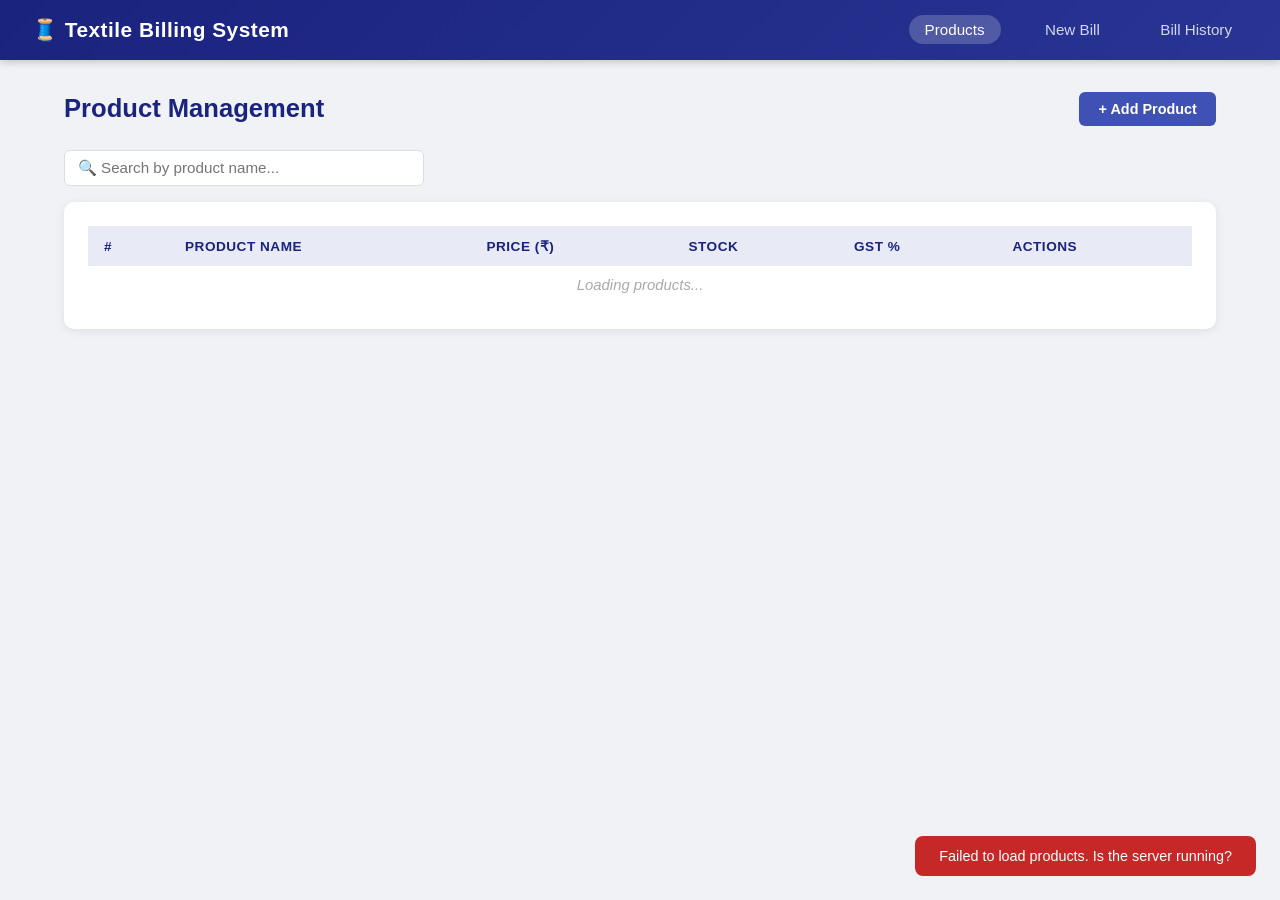
<file: frontend/index.html>
<!DOCTYPE html>
<html lang="en">
<head>
    <meta charset="UTF-8">
    <meta name="viewport" content="width=device-width, initial-scale=1.0">
    <title>Product Management | Textile Shop</title>
    <link rel="stylesheet" href="css/style.css">
</head>
<body>

<!-- ── NAVIGATION ─────────────────────────────────────────── -->
<nav class="navbar">
    <div class="brand">🧵 Textile Billing System</div>
    <div class="nav-links">
        <a href="index.html" class="active">Products</a>
        <a href="billing.html">New Bill</a>
        <a href="bills.html">Bill History</a>
    </div>
</nav>

<!-- ── MAIN CONTENT ───────────────────────────────────────── -->
<div class="container">
    <div class="page-header">
        <h1>Product Management</h1>
        <button class="btn btn-primary" onclick="showAddForm()">+ Add Product</button>
    </div>

    <!-- ADD / EDIT PRODUCT FORM (hidden by default) -->
    <div id="productForm" class="card" style="display:none;">
        <h2 id="formTitle">Add New Product</h2>
        <div class="form-grid">
            <div class="form-group">
                <label>Product Name *</label>
                <input type="text" id="pName" placeholder="e.g. Cotton Saree" />
                <span class="error" id="nameErr"></span>
            </div>
            <div class="form-group">
                <label>Price (₹) *</label>
                <input type="number" id="pPrice" placeholder="e.g. 850" min="1" />
                <span class="error" id="priceErr"></span>
            </div>
            <div class="form-group">
                <label>Quantity *</label>
                <input type="number" id="pQty" placeholder="e.g. 50" min="0" />
                <span class="error" id="qtyErr"></span>
            </div>
            <div class="form-group">
                <label>GST %</label>
                <input type="number" id="pGst" placeholder="e.g. 5" value="5" min="0" max="28" />
            </div>
        </div>
        <div class="form-actions">
            <button class="btn btn-success" onclick="saveProduct()">💾 Save</button>
            <button class="btn btn-secondary" onclick="hideForm()">Cancel</button>
        </div>
    </div>

    <!-- SEARCH BAR -->
    <div class="search-bar">
        <input type="text" id="searchInput" placeholder="🔍 Search by product name..."
               oninput="searchProducts()" />
    </div>

    <!-- PRODUCTS TABLE -->
    <div class="card">
        <table class="data-table" id="productTable">
            <thead>
                <tr>
                    <th>#</th>
                    <th>Product Name</th>
                    <th>Price (₹)</th>
                    <th>Stock</th>
                    <th>GST %</th>
                    <th>Actions</th>
                </tr>
            </thead>
            <tbody id="productBody">
                <tr><td colspan="6" class="loading">Loading products...</td></tr>
            </tbody>
        </table>
    </div>
</div>

<!-- TOAST NOTIFICATION -->
<div id="toast" class="toast"></div>

<script src="js/app.js"></script>
<script>
    // ── CONSTANTS ──────────────────────────────────────────
    const API = 'http://localhost:8080/api/products';
    let editingId = null;  // null = add mode, number = edit mode

    // ── LOAD ALL PRODUCTS ON PAGE LOAD ─────────────────────
    window.onload = () => loadProducts();

    /**
     * LOAD PRODUCTS
     * Calls GET /api/products and populates the table
     */
    async function loadProducts() {
        try {
            const res = await fetch(API);
            const products = await res.json();
            renderTable(products);
        } catch (err) {
            showToast('Failed to load products. Is the server running?', 'error');
        }
    }

    /**
     * RENDER TABLE
     * Takes array of products and builds HTML rows
     */
    function renderTable(products) {
        const tbody = document.getElementById('productBody');
        if (products.length === 0) {
            tbody.innerHTML = '<tr><td colspan="6" class="loading">No products found.</td></tr>';
            return;
        }
        tbody.innerHTML = products.map((p, i) => `
            <tr>
                <td>${i + 1}</td>
                <td><strong>${p.name}</strong></td>
                <td>₹${p.price.toFixed(2)}</td>
                <td>
                    <span class="badge ${p.quantity < 10 ? 'badge-danger' : 'badge-success'}">
                        ${p.quantity}
                    </span>
                </td>
                <td>${p.gstPercent || 5}%</td>
                <td>
                    <button class="btn btn-sm btn-warning" onclick="editProduct(${p.id})">✏️ Edit</button>
                    <button class="btn btn-sm btn-danger"  onclick="deleteProduct(${p.id}, '${p.name}')">🗑️ Delete</button>
                </td>
            </tr>
        `).join('');
    }

    /** Show the add form (reset fields) */
    function showAddForm() {
        editingId = null;
        document.getElementById('formTitle').textContent = 'Add New Product';
        document.getElementById('pName').value  = '';
        document.getElementById('pPrice').value = '';
        document.getElementById('pQty').value   = '';
        document.getElementById('pGst').value   = '5';
        clearErrors();
        document.getElementById('productForm').style.display = 'block';
        document.getElementById('pName').focus();
    }

    /** Populate form with product data for editing */
    async function editProduct(id) {
        try {
            const res = await fetch(`${API}/${id}`);
            const p = await res.json();
            editingId = id;
            document.getElementById('formTitle').textContent = 'Edit Product';
            document.getElementById('pName').value  = p.name;
            document.getElementById('pPrice').value = p.price;
            document.getElementById('pQty').value   = p.quantity;
            document.getElementById('pGst').value   = p.gstPercent || 5;
            clearErrors();
            document.getElementById('productForm').style.display = 'block';
        } catch (err) {
            showToast('Error loading product.', 'error');
        }
    }

    /** Hide the form */
    function hideForm() {
        document.getElementById('productForm').style.display = 'none';
    }

    /**
     * SAVE PRODUCT
     * Validates form, then calls POST (add) or PUT (edit) API
     */
    async function saveProduct() {
        clearErrors();
        const name  = document.getElementById('pName').value.trim();
        const price = parseFloat(document.getElementById('pPrice').value);
        const qty   = parseInt(document.getElementById('pQty').value);
        const gst   = parseFloat(document.getElementById('pGst').value) || 5;

        // Client-side validation
        let valid = true;
        if (!name) { document.getElementById('nameErr').textContent = 'Name is required'; valid = false; }
        if (!price || price < 1) { document.getElementById('priceErr').textContent = 'Enter valid price'; valid = false; }
        if (qty === undefined || qty < 0) { document.getElementById('qtyErr').textContent = 'Enter valid quantity'; valid = false; }
        if (!valid) return;

        const product = { name, price, quantity: qty, gstPercent: gst };

        try {
            const url    = editingId ? `${API}/${editingId}` : API;
            const method = editingId ? 'PUT' : 'POST';
            const res    = await fetch(url, {
                method,
                headers: { 'Content-Type': 'application/json' },
                body: JSON.stringify(product)
            });

            if (res.ok) {
                showToast(editingId ? 'Product updated!' : 'Product added!', 'success');
                hideForm();
                loadProducts();
            } else {
                const err = await res.json();
                showToast(JSON.stringify(err), 'error');
            }
        } catch (err) {
            showToast('Server error. Try again.', 'error');
        }
    }

    /**
     * DELETE PRODUCT
     * Calls DELETE /api/products/{id}
     */
    async function deleteProduct(id, name) {
        if (!confirm(`Delete "${name}"? This cannot be undone.`)) return;
        try {
            const res = await fetch(`${API}/${id}`, { method: 'DELETE' });
            if (res.status === 204) {
                showToast('Product deleted.', 'success');
                loadProducts();
            } else {
                showToast('Cannot delete: may be used in existing bills.', 'error');
            }
        } catch (err) {
            showToast('Error deleting product.', 'error');
        }
    }

    /** Live search by name */
    async function searchProducts() {
        const query = document.getElementById('searchInput').value.trim();
        if (query.length === 0) { loadProducts(); return; }
        try {
            const res = await fetch(`${API}/search?name=${encodeURIComponent(query)}`);
            const products = await res.json();
            renderTable(products);
        } catch (err) { /* ignore */ }
    }

    function clearErrors() {
        ['nameErr','priceErr','qtyErr'].forEach(id => {
            document.getElementById(id).textContent = '';
        });
    }
</script>
</body>
</html>
</file>
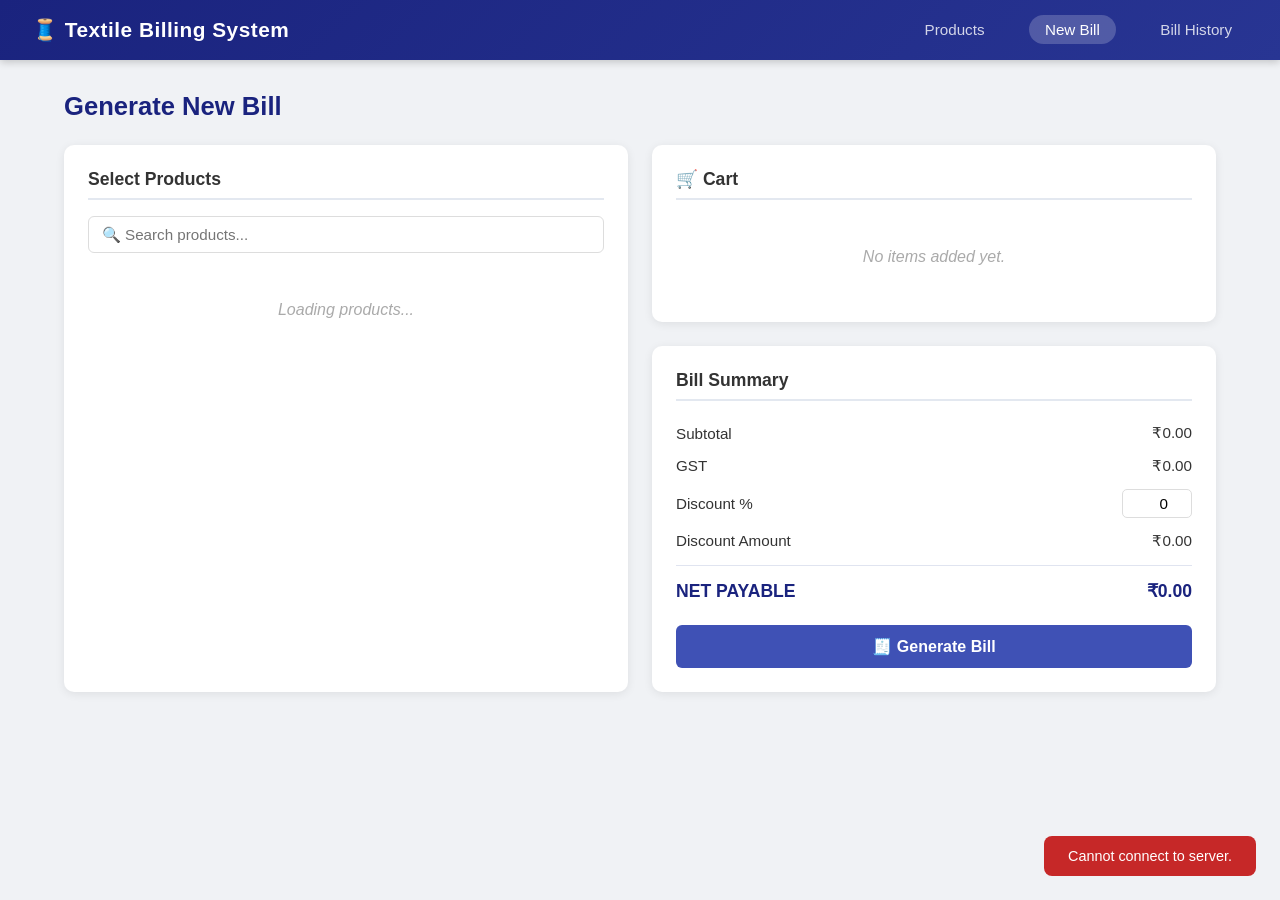
<file: frontend/billing.html>
<!DOCTYPE html>
<html lang="en">
<head>
    <meta charset="UTF-8">
    <meta name="viewport" content="width=device-width, initial-scale=1.0">
    <title>New Bill | Textile Shop</title>
    <link rel="stylesheet" href="css/style.css">
</head>
<body>

<nav class="navbar">
    <div class="brand">🧵 Textile Billing System</div>
    <div class="nav-links">
        <a href="index.html">Products</a>
        <a href="billing.html" class="active">New Bill</a>
        <a href="bills.html">Bill History</a>
    </div>
</nav>

<div class="container">
    <div class="page-header">
        <h1>Generate New Bill</h1>
    </div>

    <div class="billing-grid">

        <!-- LEFT: Product Selector -->
        <div class="card">
            <h2>Select Products</h2>
            <input type="text" id="billSearch" placeholder="🔍 Search products..."
                   oninput="filterProducts()" class="mb-1" />
            <div id="productList" class="product-select-list">
                <p class="loading">Loading products...</p>
            </div>
        </div>

        <!-- RIGHT: Cart + Bill Summary -->
        <div>
            <!-- CART -->
            <div class="card">
                <h2>🛒 Cart</h2>
                <div id="cartEmpty" class="loading">No items added yet.</div>
                <table class="data-table" id="cartTable" style="display:none;">
                    <thead>
                        <tr>
                            <th>Product</th>
                            <th>Qty</th>
                            <th>Unit Price</th>
                            <th>Total</th>
                            <th></th>
                        </tr>
                    </thead>
                    <tbody id="cartBody"></tbody>
                </table>
            </div>

            <!-- BILL SUMMARY -->
            <div class="card mt-1">
                <h2>Bill Summary</h2>
                <div class="summary-row">
                    <span>Subtotal</span>
                    <span id="subtotal">₹0.00</span>
                </div>
                <div class="summary-row">
                    <span>GST</span>
                    <span id="gstAmt">₹0.00</span>
                </div>
                <div class="summary-row">
                    <label>Discount %</label>
                    <input type="number" id="discountPct" value="0" min="0" max="100"
                           style="width:70px;text-align:right;" oninput="recalculate()" />
                </div>
                <div class="summary-row">
                    <span>Discount Amount</span>
                    <span id="discountAmt">₹0.00</span>
                </div>
                <hr>
                <div class="summary-row total-row">
                    <strong>NET PAYABLE</strong>
                    <strong id="netAmt">₹0.00</strong>
                </div>
                <button class="btn btn-primary btn-block mt-1"
                        onclick="generateBill()">🧾 Generate Bill</button>
            </div>
        </div>
    </div>
</div>

<!-- INVOICE MODAL (shown after bill is created) -->
<div id="invoiceModal" class="modal" style="display:none;">
    <div class="modal-content">
        <div class="invoice" id="invoiceContent">
            <div class="invoice-header">
                <h2>🧵 Textile Shop</h2>
                <p>Invoice</p>
            </div>
            <div class="invoice-meta">
                <span id="invBillNo"></span>
                <span id="invDate"></span>
            </div>
            <table class="data-table" id="invItemTable">
                <thead>
                    <tr><th>Product</th><th>Qty</th><th>Price</th><th>Total</th></tr>
                </thead>
                <tbody id="invItems"></tbody>
            </table>
            <div class="invoice-summary">
                <div class="summary-row"><span>Subtotal</span><span id="invSubtotal"></span></div>
                <div class="summary-row"><span>GST</span><span id="invGst"></span></div>
                <div class="summary-row"><span>Discount</span><span id="invDiscount"></span></div>
                <hr>
                <div class="summary-row total-row">
                    <strong>Total Payable</strong>
                    <strong id="invNet"></strong>
                </div>
            </div>
            <p class="invoice-footer">Thank you for shopping with us! 🙏</p>
        </div>
        <div class="modal-actions">
            <button class="btn btn-secondary" onclick="window.print()">🖨️ Print</button>
            <button class="btn btn-primary" onclick="closeInvoice()">✅ Done</button>
        </div>
    </div>
</div>

<div id="toast" class="toast"></div>
<script src="js/app.js"></script>
<script>
    const PRODUCTS_API = 'http://localhost:8080/api/products';
    const BILLS_API    = 'http://localhost:8080/api/bills';

    let allProducts = [];
    // cart: { productId, name, quantity, unitPrice, gstPercent }
    let cart = [];

    // Load products when page opens
    window.onload = async () => {
        try {
            const res = await fetch(PRODUCTS_API);
            allProducts = await res.json();
            renderProductList(allProducts);
        } catch {
            showToast('Cannot connect to server.', 'error');
        }
    };

    /** Render the product selection list (left panel) */
    function renderProductList(products) {
        const div = document.getElementById('productList');
        if (products.length === 0) {
            div.innerHTML = '<p class="loading">No products found.</p>';
            return;
        }
        div.innerHTML = products.map(p => `
            <div class="product-card ${p.quantity === 0 ? 'out-of-stock' : ''}">
                <div class="product-info">
                    <strong>${p.name}</strong>
                    <small>₹${p.price} | Stock: ${p.quantity}</small>
                </div>
                <div class="qty-control">
                    <input type="number" id="qty_${p.id}" value="1" min="1"
                           max="${p.quantity}" style="width:55px;" />
                    <button class="btn btn-sm btn-primary"
                            onclick="addToCart(${p.id})"
                            ${p.quantity === 0 ? 'disabled' : ''}>
                        ${p.quantity === 0 ? 'Out of Stock' : '+ Add'}
                    </button>
                </div>
            </div>
        `).join('');
    }

    /** Filter product list by name search */
    function filterProducts() {
        const q = document.getElementById('billSearch').value.toLowerCase();
        const filtered = allProducts.filter(p => p.name.toLowerCase().includes(q));
        renderProductList(filtered);
    }

    /**
     * ADD TO CART
     * Adds product with entered quantity to cart array, then updates UI
     */
    function addToCart(productId) {
        const product = allProducts.find(p => p.id === productId);
        const qtyInput = document.getElementById(`qty_${productId}`);
        const qty = parseInt(qtyInput.value);

        if (!qty || qty < 1) { showToast('Enter valid quantity', 'error'); return; }
        if (qty > product.quantity) {
            showToast(`Only ${product.quantity} in stock!`, 'error'); return;
        }

        // Check if already in cart → update quantity
        const existing = cart.find(c => c.productId === productId);
        if (existing) {
            existing.quantity += qty;
            if (existing.quantity > product.quantity) {
                existing.quantity = product.quantity;
                showToast('Quantity capped to available stock.', 'warning');
            }
        } else {
            cart.push({
                productId: product.id,
                name: product.name,
                quantity: qty,
                unitPrice: product.price,
                gstPercent: product.gstPercent || 5
            });
        }
        renderCart();
        showToast(`${product.name} added to cart`, 'success');
    }

    /** Render the cart table */
    function renderCart() {
        const tbody = document.getElementById('cartBody');
        if (cart.length === 0) {
            document.getElementById('cartEmpty').style.display = 'block';
            document.getElementById('cartTable').style.display = 'none';
            resetSummary();
            return;
        }
        document.getElementById('cartEmpty').style.display = 'none';
        document.getElementById('cartTable').style.display = 'table';

        tbody.innerHTML = cart.map((item, i) => `
            <tr>
                <td>${item.name}</td>
                <td>
                    <input type="number" value="${item.quantity}" min="1"
                           style="width:55px;"
                           onchange="updateQty(${i}, this.value)" />
                </td>
                <td>₹${item.unitPrice.toFixed(2)}</td>
                <td>₹${(item.unitPrice * item.quantity).toFixed(2)}</td>
                <td><button class="btn btn-sm btn-danger" onclick="removeFromCart(${i})">✕</button></td>
            </tr>
        `).join('');
        recalculate();
    }

    function updateQty(index, val) {
        const qty = parseInt(val);
        if (qty < 1) return;
        cart[index].quantity = qty;
        recalculate();
    }

    function removeFromCart(index) {
        cart.splice(index, 1);
        renderCart();
    }

    /**
     * RECALCULATE BILL TOTALS
     * Called whenever cart or discount changes
     */
    function recalculate() {
        let subtotal = 0, gstTotal = 0;
        cart.forEach(item => {
            const lineTotal = item.unitPrice * item.quantity;
            subtotal += lineTotal;
            gstTotal += (lineTotal * item.gstPercent) / 100;
        });
        const discPct = parseFloat(document.getElementById('discountPct').value) || 0;
        const discAmt = (subtotal * discPct) / 100;
        const net = subtotal + gstTotal - discAmt;

        document.getElementById('subtotal').textContent    = `₹${subtotal.toFixed(2)}`;
        document.getElementById('gstAmt').textContent      = `₹${gstTotal.toFixed(2)}`;
        document.getElementById('discountAmt').textContent = `₹${discAmt.toFixed(2)}`;
        document.getElementById('netAmt').textContent      = `₹${net.toFixed(2)}`;
    }

    function resetSummary() {
        ['subtotal','gstAmt','discountAmt','netAmt'].forEach(id =>
            document.getElementById(id).textContent = '₹0.00');
    }

    /**
     * GENERATE BILL
     * Sends POST /api/bills with cart data
     */
    async function generateBill() {
        if (cart.length === 0) { showToast('Cart is empty!', 'error'); return; }

        const discountPercent = parseFloat(document.getElementById('discountPct').value) || 0;
        const payload = {
            discountPercent,
            items: cart.map(item => ({
                productId: item.productId,
                quantity: item.quantity
            }))
        };

        try {
            const res = await fetch(BILLS_API, {
                method: 'POST',
                headers: { 'Content-Type': 'application/json' },
                body: JSON.stringify(payload)
            });

            if (res.ok) {
                const bill = await res.json();
                showInvoice(bill);
                cart = [];           // Clear cart after successful billing
                renderCart();
                // Reload product list to reflect updated stock
                const pRes = await fetch(PRODUCTS_API);
                allProducts = await pRes.json();
                renderProductList(allProducts);
            } else {
                const err = await res.json();
                showToast(err.error || 'Error creating bill', 'error');
            }
        } catch {
            showToast('Server error. Try again.', 'error');
        }
    }

    /** Show invoice modal after successful bill creation */
    function showInvoice(bill) {
        document.getElementById('invBillNo').textContent = `Bill #${bill.id}`;
        document.getElementById('invDate').textContent   =
            new Date(bill.billDate).toLocaleString('en-IN');
        document.getElementById('invSubtotal').textContent = `₹${bill.totalAmount.toFixed(2)}`;
        document.getElementById('invGst').textContent      = `₹${bill.gstAmount.toFixed(2)}`;
        document.getElementById('invDiscount').textContent = `₹${bill.discountAmount.toFixed(2)}`;
        document.getElementById('invNet').textContent      = `₹${bill.netAmount.toFixed(2)}`;

        document.getElementById('invItems').innerHTML = bill.billItems.map(item => `
            <tr>
                <td>${item.product.name}</td>
                <td>${item.quantity}</td>
                <td>₹${item.unitPrice.toFixed(2)}</td>
                <td>₹${item.totalPrice.toFixed(2)}</td>
            </tr>
        `).join('');

        document.getElementById('invoiceModal').style.display = 'flex';
    }

    function closeInvoice() {
        document.getElementById('invoiceModal').style.display = 'none';
    }
</script>
</body>
</html>
</file>
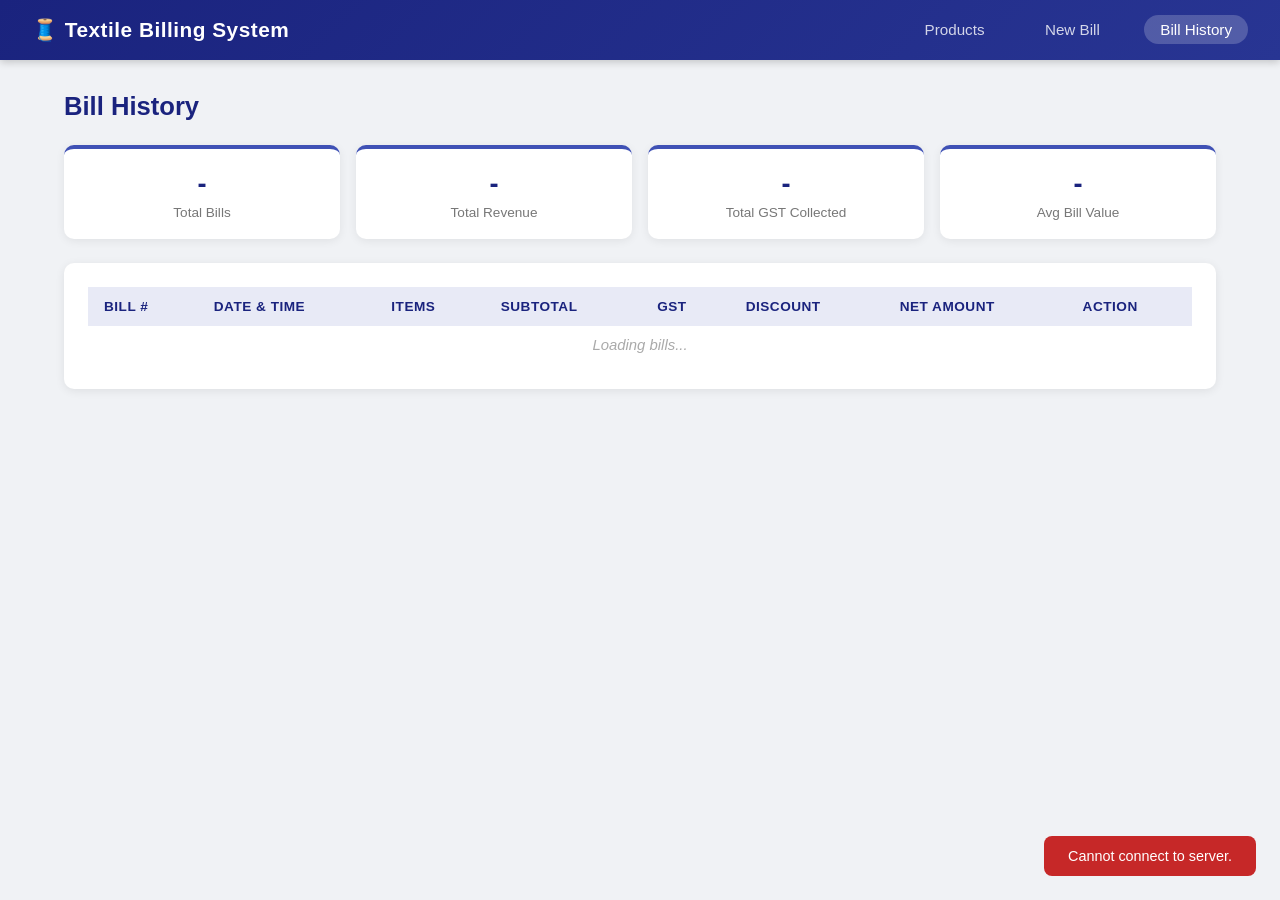
<file: frontend/bills.html>
<!DOCTYPE html>
<html lang="en">
<head>
    <meta charset="UTF-8">
    <meta name="viewport" content="width=device-width, initial-scale=1.0">
    <title>Bill History | Textile Shop</title>
    <link rel="stylesheet" href="css/style.css">
</head>
<body>

<nav class="navbar">
    <div class="brand">🧵 Textile Billing System</div>
    <div class="nav-links">
        <a href="index.html">Products</a>
        <a href="billing.html">New Bill</a>
        <a href="bills.html" class="active">Bill History</a>
    </div>
</nav>

<div class="container">
    <div class="page-header">
        <h1>Bill History</h1>
    </div>

    <!-- SUMMARY STATS -->
    <div class="stats-row">
        <div class="stat-card">
            <div class="stat-value" id="totalBills">-</div>
            <div class="stat-label">Total Bills</div>
        </div>
        <div class="stat-card">
            <div class="stat-value" id="totalRevenue">-</div>
            <div class="stat-label">Total Revenue</div>
        </div>
        <div class="stat-card">
            <div class="stat-value" id="totalGst">-</div>
            <div class="stat-label">Total GST Collected</div>
        </div>
        <div class="stat-card">
            <div class="stat-value" id="avgBill">-</div>
            <div class="stat-label">Avg Bill Value</div>
        </div>
    </div>

    <!-- BILLS TABLE -->
    <div class="card">
        <table class="data-table">
            <thead>
                <tr>
                    <th>Bill #</th>
                    <th>Date & Time</th>
                    <th>Items</th>
                    <th>Subtotal</th>
                    <th>GST</th>
                    <th>Discount</th>
                    <th>Net Amount</th>
                    <th>Action</th>
                </tr>
            </thead>
            <tbody id="billsBody">
                <tr><td colspan="8" class="loading">Loading bills...</td></tr>
            </tbody>
        </table>
    </div>
</div>

<!-- BILL DETAIL MODAL -->
<div id="detailModal" class="modal" style="display:none;">
    <div class="modal-content">
        <div class="invoice" id="detailContent">
            <div class="invoice-header">
                <h2>🧵 Textile Shop</h2>
                <p>Invoice Detail</p>
            </div>
            <div class="invoice-meta">
                <span id="detBillNo"></span>
                <span id="detDate"></span>
            </div>
            <table class="data-table">
                <thead>
                    <tr><th>Product</th><th>Qty</th><th>Unit Price</th><th>Total</th></tr>
                </thead>
                <tbody id="detItems"></tbody>
            </table>
            <div class="invoice-summary">
                <div class="summary-row"><span>Subtotal</span><span id="detSub"></span></div>
                <div class="summary-row"><span>GST</span><span id="detGst"></span></div>
                <div class="summary-row"><span>Discount</span><span id="detDisc"></span></div>
                <hr>
                <div class="summary-row total-row">
                    <strong>Net Payable</strong><strong id="detNet"></strong>
                </div>
            </div>
            <p class="invoice-footer">Thank you for shopping with us! 🙏</p>
        </div>
        <div class="modal-actions">
            <button class="btn btn-secondary" onclick="window.print()">🖨️ Print</button>
            <button class="btn btn-primary" onclick="document.getElementById('detailModal').style.display='none'">✅ Close</button>
        </div>
    </div>
</div>

<div id="toast" class="toast"></div>
<script src="js/app.js"></script>
<script>
    const API = 'http://localhost:8080/api/bills';

    window.onload = loadBills;

    async function loadBills() {
        try {
            const res  = await fetch(API);
            const bills = await res.json();
            renderStats(bills);
            renderBills(bills);
        } catch {
            showToast('Cannot connect to server.', 'error');
        }
    }

    /** Render summary stat cards */
    function renderStats(bills) {
        const total   = bills.reduce((s, b) => s + b.netAmount, 0);
        const gst     = bills.reduce((s, b) => s + b.gstAmount, 0);
        document.getElementById('totalBills').textContent   = bills.length;
        document.getElementById('totalRevenue').textContent = `₹${total.toFixed(0)}`;
        document.getElementById('totalGst').textContent     = `₹${gst.toFixed(0)}`;
        document.getElementById('avgBill').textContent      =
            bills.length ? `₹${(total / bills.length).toFixed(0)}` : '₹0';
    }

    function renderBills(bills) {
        const tbody = document.getElementById('billsBody');
        if (bills.length === 0) {
            tbody.innerHTML = '<tr><td colspan="8" class="loading">No bills generated yet.</td></tr>';
            return;
        }
        tbody.innerHTML = [...bills].reverse().map(b => `
            <tr>
                <td><strong>#${b.id}</strong></td>
                <td>${new Date(b.billDate).toLocaleString('en-IN')}</td>
                <td>${b.billItems ? b.billItems.length : '-'} items</td>
                <td>₹${b.totalAmount.toFixed(2)}</td>
                <td>₹${b.gstAmount.toFixed(2)}</td>
                <td>₹${b.discountAmount.toFixed(2)}</td>
                <td><strong>₹${b.netAmount.toFixed(2)}</strong></td>
                <td>
                    <button class="btn btn-sm btn-primary" onclick="viewBill(${b.id})">
                        👁️ View
                    </button>
                </td>
            </tr>
        `).join('');
    }

    async function viewBill(id) {
        try {
            const res  = await fetch(`${API}/${id}`);
            const bill = await res.json();

            document.getElementById('detBillNo').textContent = `Bill #${bill.id}`;
            document.getElementById('detDate').textContent   =
                new Date(bill.billDate).toLocaleString('en-IN');
            document.getElementById('detSub').textContent   = `₹${bill.totalAmount.toFixed(2)}`;
            document.getElementById('detGst').textContent   = `₹${bill.gstAmount.toFixed(2)}`;
            document.getElementById('detDisc').textContent  = `₹${bill.discountAmount.toFixed(2)}`;
            document.getElementById('detNet').textContent   = `₹${bill.netAmount.toFixed(2)}`;

            document.getElementById('detItems').innerHTML = bill.billItems.map(item => `
                <tr>
                    <td>${item.product.name}</td>
                    <td>${item.quantity}</td>
                    <td>₹${item.unitPrice.toFixed(2)}</td>
                    <td>₹${item.totalPrice.toFixed(2)}</td>
                </tr>
            `).join('');

            document.getElementById('detailModal').style.display = 'flex';
        } catch {
            showToast('Error loading bill details.', 'error');
        }
    }
</script>
</body>
</html>
</file>
<file: frontend/css/style.css>
/* =============================================================
   RETAIL BILLING SYSTEM - STYLESHEET
   Textile Shop UI
   ============================================================= */

/* ── RESET & BASE ─────────────────────────────────────────── */
* { box-sizing: border-box; margin: 0; padding: 0; }

body {
    font-family: 'Segoe UI', Arial, sans-serif;
    background: #f0f2f5;
    color: #333;
    min-height: 100vh;
}

/* ── NAVBAR ───────────────────────────────────────────────── */
.navbar {
    background: linear-gradient(135deg, #1a237e, #283593);
    color: white;
    display: flex;
    justify-content: space-between;
    align-items: center;
    padding: 0 2rem;
    height: 60px;
    box-shadow: 0 2px 8px rgba(0,0,0,0.2);
    position: sticky; top: 0; z-index: 100;
}
.brand { font-size: 1.3rem; font-weight: 700; letter-spacing: 0.5px; }
.nav-links a {
    color: rgba(255,255,255,0.8);
    text-decoration: none;
    margin-left: 1.5rem;
    padding: 0.4rem 1rem;
    border-radius: 20px;
    transition: all 0.2s;
    font-size: 0.95rem;
}
.nav-links a:hover, .nav-links a.active {
    background: rgba(255,255,255,0.2);
    color: white;
}

/* ── CONTAINER ────────────────────────────────────────────── */
.container { max-width: 1200px; margin: 0 auto; padding: 2rem 1.5rem; }

/* ── PAGE HEADER ──────────────────────────────────────────── */
.page-header {
    display: flex; justify-content: space-between;
    align-items: center; margin-bottom: 1.5rem;
}
.page-header h1 { font-size: 1.6rem; color: #1a237e; }

/* ── CARD ─────────────────────────────────────────────────── */
.card {
    background: white;
    border-radius: 10px;
    padding: 1.5rem;
    box-shadow: 0 2px 10px rgba(0,0,0,0.08);
    margin-bottom: 1.5rem;
}
.card h2 { font-size: 1.1rem; color: #333; margin-bottom: 1rem; border-bottom: 2px solid #e3e8f0; padding-bottom: 0.5rem; }

/* ── FORM ─────────────────────────────────────────────────── */
.form-grid { display: grid; grid-template-columns: 1fr 1fr; gap: 1rem; margin-bottom: 1rem; }
.form-group { display: flex; flex-direction: column; gap: 0.3rem; }
.form-group label { font-weight: 600; font-size: 0.9rem; color: #555; }
.form-group input, input[type="text"], input[type="number"] {
    padding: 0.55rem 0.8rem;
    border: 1.5px solid #ddd;
    border-radius: 6px;
    font-size: 0.95rem;
    transition: border 0.2s;
    width: 100%;
}
input:focus { outline: none; border-color: #3f51b5; box-shadow: 0 0 0 2px rgba(63,81,181,0.15); }
.form-actions { display: flex; gap: 0.7rem; margin-top: 0.5rem; }
.error { color: #e53935; font-size: 0.8rem; }

/* ── BUTTONS ──────────────────────────────────────────────── */
.btn {
    padding: 0.55rem 1.2rem;
    border: none; border-radius: 6px;
    cursor: pointer; font-size: 0.9rem;
    font-weight: 600; transition: all 0.2s;
    display: inline-flex; align-items: center; gap: 0.3rem;
}
.btn:hover { opacity: 0.88; transform: translateY(-1px); }
.btn-primary   { background: #3f51b5; color: white; }
.btn-success   { background: #2e7d32; color: white; }
.btn-danger    { background: #c62828; color: white; }
.btn-warning   { background: #f57f17; color: white; }
.btn-secondary { background: #78909c; color: white; }
.btn-sm { padding: 0.3rem 0.75rem; font-size: 0.82rem; }
.btn-block { width: 100%; justify-content: center; padding: 0.75rem; font-size: 1rem; }

/* ── TABLE ────────────────────────────────────────────────── */
.data-table { width: 100%; border-collapse: collapse; }
.data-table th {
    background: #e8eaf6; color: #1a237e;
    padding: 0.75rem 1rem; text-align: left;
    font-size: 0.85rem; text-transform: uppercase; letter-spacing: 0.5px;
}
.data-table td { padding: 0.7rem 1rem; border-bottom: 1px solid #f0f2f5; font-size: 0.93rem; }
.data-table tr:last-child td { border-bottom: none; }
.data-table tr:hover td { background: #f5f7ff; }

/* ── BADGES ───────────────────────────────────────────────── */
.badge { padding: 0.2rem 0.65rem; border-radius: 12px; font-size: 0.82rem; font-weight: 600; }
.badge-success { background: #e8f5e9; color: #2e7d32; }
.badge-danger  { background: #ffebee; color: #c62828; }

/* ── SEARCH BAR ───────────────────────────────────────────── */
.search-bar { margin-bottom: 1rem; }
.search-bar input { max-width: 360px; }

/* ── BILLING GRID ─────────────────────────────────────────── */
.billing-grid { display: grid; grid-template-columns: 1fr 1fr; gap: 1.5rem; }

/* ── PRODUCT SELECT LIST ──────────────────────────────────── */
.product-select-list { max-height: 420px; overflow-y: auto; }
.product-card {
    display: flex; justify-content: space-between; align-items: center;
    padding: 0.65rem 0.8rem; border: 1.5px solid #e0e4f0;
    border-radius: 8px; margin-bottom: 0.5rem;
    transition: border-color 0.2s; background: #fafbff;
}
.product-card:hover { border-color: #7986cb; }
.product-card.out-of-stock { opacity: 0.5; background: #fafafa; }
.product-info { display: flex; flex-direction: column; gap: 0.15rem; }
.product-info strong { font-size: 0.95rem; }
.product-info small { color: #777; font-size: 0.82rem; }
.qty-control { display: flex; gap: 0.5rem; align-items: center; }

/* ── BILL SUMMARY ─────────────────────────────────────────── */
.summary-row {
    display: flex; justify-content: space-between; align-items: center;
    padding: 0.45rem 0; font-size: 0.95rem;
}
.summary-row input { border: 1.5px solid #ddd; border-radius: 5px; padding: 0.3rem 0.5rem; }
.total-row { font-size: 1.1rem; color: #1a237e; }
hr { border: none; border-top: 1.5px solid #e0e4f0; margin: 0.5rem 0; }

/* ── STATS ROW ────────────────────────────────────────────── */
.stats-row { display: grid; grid-template-columns: repeat(4, 1fr); gap: 1rem; margin-bottom: 1.5rem; }
.stat-card {
    background: white; border-radius: 10px; padding: 1.2rem 1.5rem;
    text-align: center; box-shadow: 0 2px 10px rgba(0,0,0,0.07);
    border-top: 4px solid #3f51b5;
}
.stat-value { font-size: 1.7rem; font-weight: 700; color: #1a237e; }
.stat-label { font-size: 0.85rem; color: #777; margin-top: 0.3rem; }

/* ── MODAL ────────────────────────────────────────────────── */
.modal {
    position: fixed; inset: 0;
    background: rgba(0,0,0,0.55);
    display: flex; align-items: center; justify-content: center;
    z-index: 1000; padding: 1rem;
}
.modal-content {
    background: white; border-radius: 12px;
    max-width: 600px; width: 100%;
    max-height: 90vh; overflow-y: auto;
    padding: 2rem; box-shadow: 0 10px 30px rgba(0,0,0,0.2);
}
.modal-actions { display: flex; gap: 0.7rem; justify-content: flex-end; margin-top: 1.5rem; }

/* ── INVOICE ──────────────────────────────────────────────── */
.invoice-header { text-align: center; margin-bottom: 1rem; }
.invoice-header h2 { color: #1a237e; font-size: 1.5rem; }
.invoice-header p { color: #777; font-size: 0.9rem; }
.invoice-meta {
    display: flex; justify-content: space-between;
    font-size: 0.9rem; color: #555;
    background: #f5f7ff; padding: 0.6rem 1rem;
    border-radius: 6px; margin-bottom: 1rem;
}
.invoice-summary { margin-top: 1rem; background: #fafbff; padding: 0.8rem; border-radius: 6px; }
.invoice-footer { text-align: center; color: #777; font-size: 0.9rem; margin-top: 1rem; }

/* ── TOAST ────────────────────────────────────────────────── */
.toast {
    position: fixed; bottom: 1.5rem; right: 1.5rem;
    background: #323232; color: white;
    padding: 0.75rem 1.5rem; border-radius: 8px;
    font-size: 0.9rem; opacity: 0; transition: opacity 0.3s;
    z-index: 9999; min-width: 200px;
}
.toast.show { opacity: 1; }
.toast.success { background: #2e7d32; }
.toast.error   { background: #c62828; }
.toast.warning { background: #e65100; }

/* ── UTILITIES ────────────────────────────────────────────── */
.loading { text-align: center; color: #aaa; padding: 2rem; font-style: italic; }
.mt-1 { margin-top: 1rem; }
.mb-1 { margin-bottom: 1rem; }

/* ── PRINT STYLES ─────────────────────────────────────────── */
@media print {
    .navbar, .modal-actions, .btn { display: none !important; }
    .modal-content { box-shadow: none; padding: 0; }
}

/* ── RESPONSIVE ───────────────────────────────────────────── */
@media (max-width: 768px) {
    .billing-grid { grid-template-columns: 1fr; }
    .form-grid    { grid-template-columns: 1fr; }
    .stats-row    { grid-template-columns: 1fr 1fr; }
}
</file>
